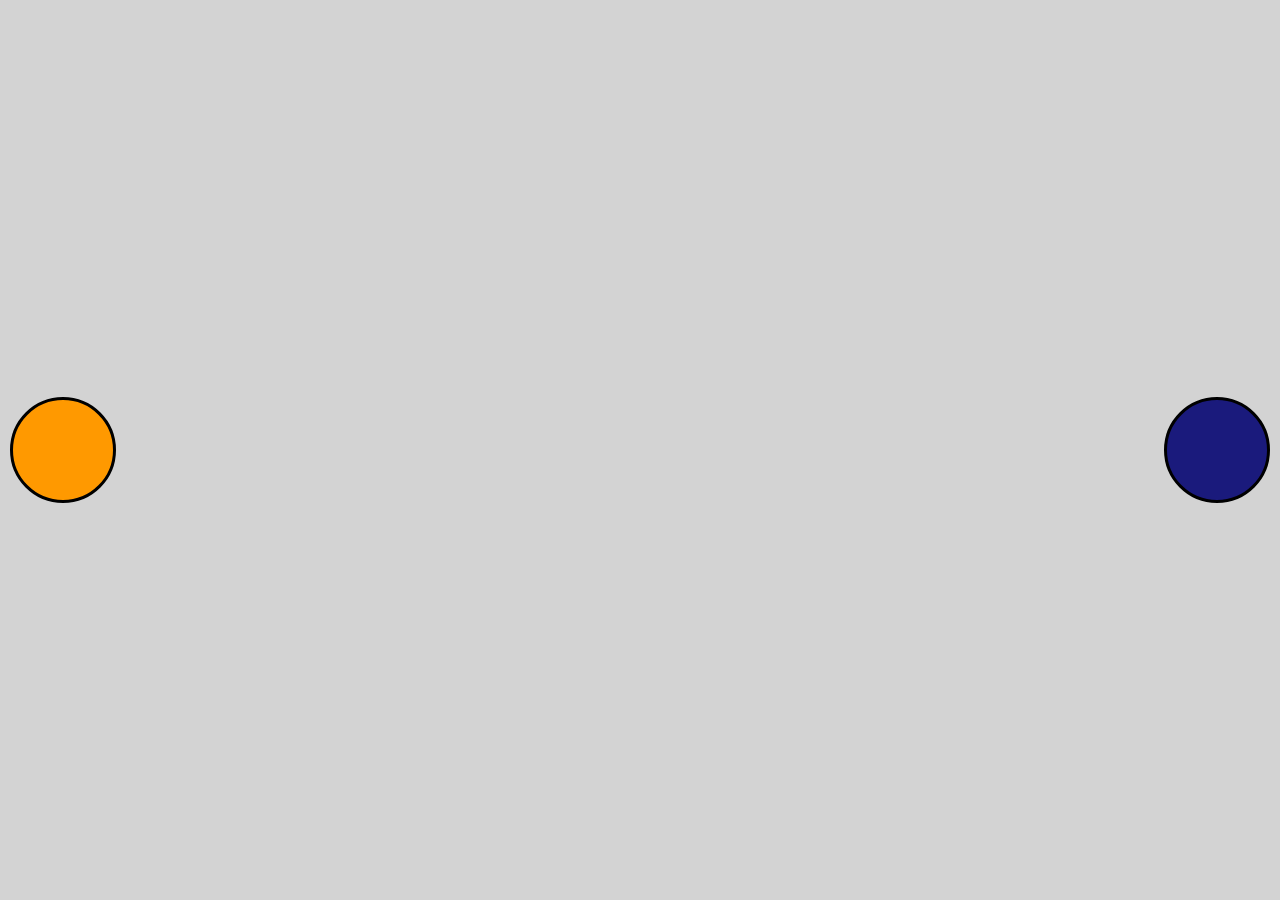
<file: exercicio-01/index.html>
<!DOCTYPE html>
<html lang="pt-BR">
  <head>
    <meta charset="UTF-8" />
    <meta name="viewport" content="width=device-width, initial-scale=1.0" />
    <title>Exercício 1</title>
    <link rel="stylesheet" href="./style.css" />
  </head>
  <body>
    <div class="container">
      <div class="orange"></div>
      <div class="blue"></div>
    </div>
  </body>
</html>
</file>
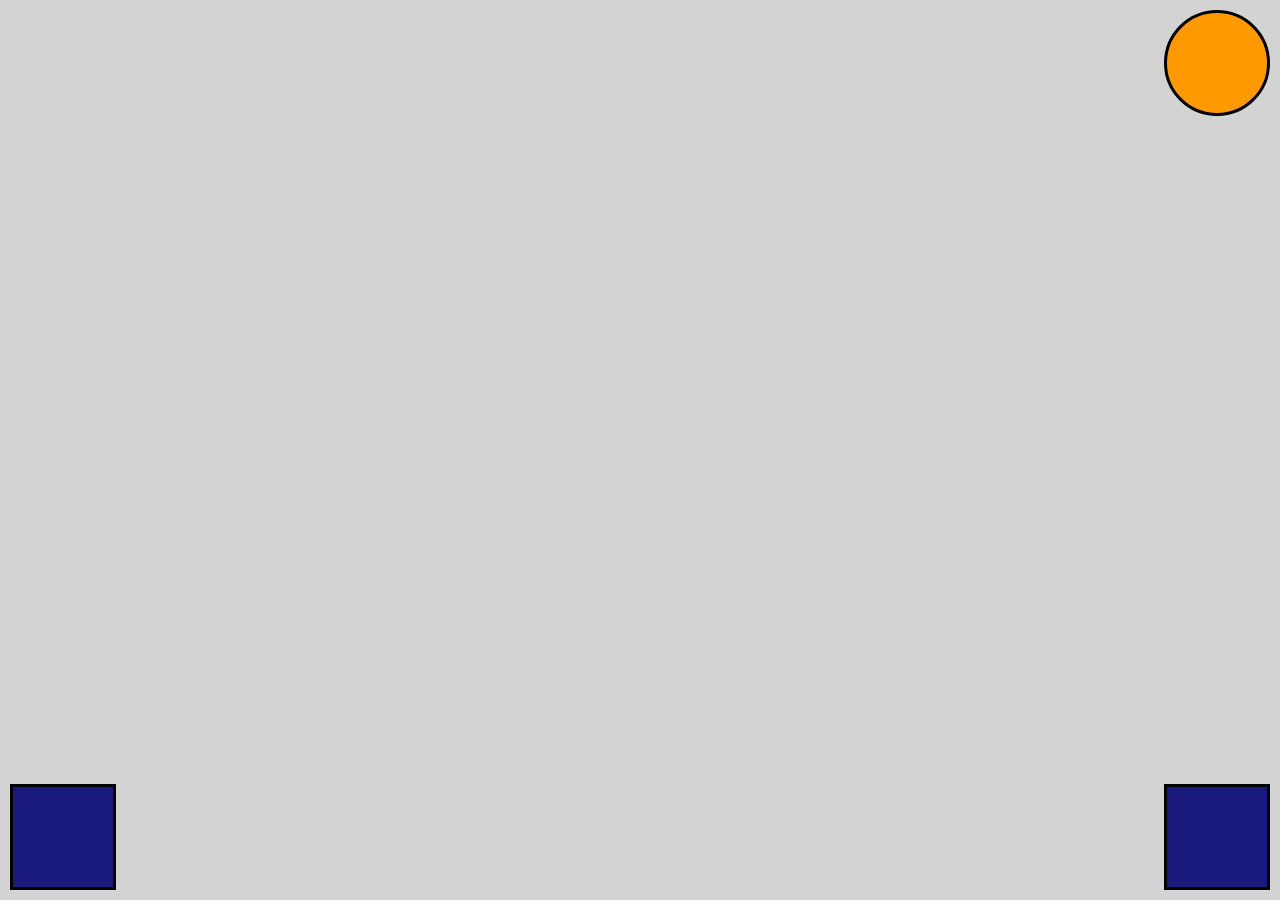
<file: exercicio-02/index.html>
<!DOCTYPE html>
<html lang="pt-BR">
  <head>
    <meta charset="UTF-8" />
    <meta name="viewport" content="width=device-width, initial-scale=1.0" />
    <title>Exercício 2</title>
    <link rel="stylesheet" href="./style.css" />
  </head>
  <body>
    <div class="container">
      <div class="blue"></div>
      <div class="orange"></div>
      <div class="blue"></div>
    </div>
  </body>
</html>
</file>
<file: exercicio-01/style.css>
* {
  margin: 0;
  padding: 0;
}
.container {
  background-color: lightgrey;
  height: 100vh;
  display: flex;
  justify-content: space-between;
  align-items: center;
}

.orange {
  background-color: rgb(255, 153, 0);
  height: 100px;
  width: 100px;
  border-radius: 50%;
  border-color: black;
  border-style: solid;
  margin: 10px;
}

.blue {
  background-color: rgb(26, 26, 124);
  height: 100px;
  width: 100px;
  border-radius: 50%;
  border-color: black;
  border-style: solid;
  margin: 10px;
}
</file>
<file: exercicio-02/style.css>
* {
  margin: 0;
  padding: 0;
}
.container {
  background-color: lightgrey;
  height: 100vh;
  display: flex;
  justify-content: space-between;
}

.blue {
  background-color: rgb(26, 26, 124);
  height: 100px;
  width: 100px;
  border-color: black;
  border-style: solid;
  margin: 10px;
  align-self: flex-end;
}
.orange {
  background-color: rgb(255, 153, 0);
  height: 100px;
  width: 100px;
  border-radius: 50%;
  border-color: black;
  border-style: solid;
  margin: 10px;
  position: absolute;
  top: 0;
  right: 0;
}
</file>
